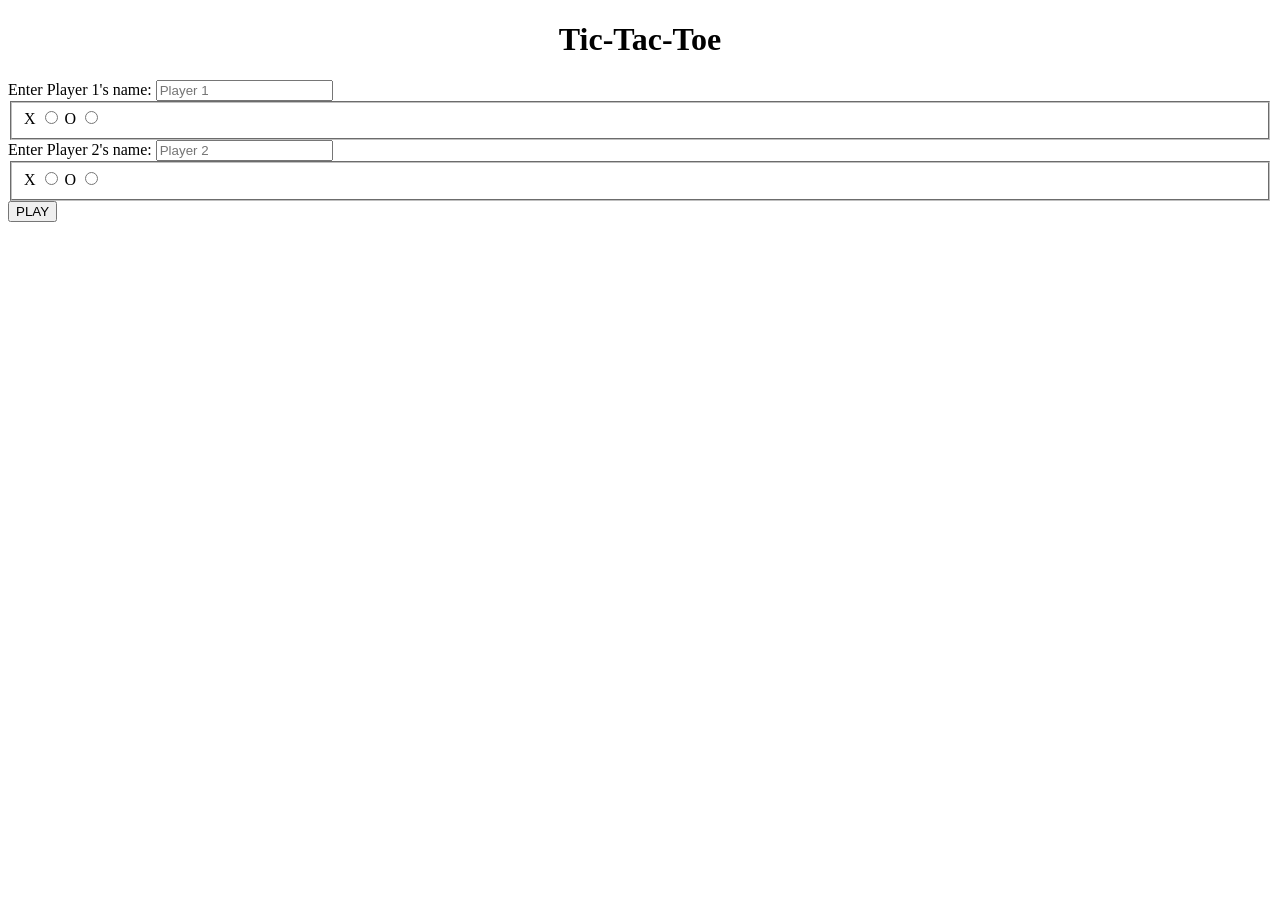
<file: index.html>
<!DOCTYPE html>
<html lang="en">
<head>
    <meta charset="UTF-8">
    <meta name="viewport" content="width=device-width, initial-scale=1.0">
    <title>Tic-Tac-Toe</title>
    <link rel="stylesheet" href="style.css">
    <script src="script.js" defer></script>
</head>
<body>
    <h1>Tic-Tac-Toe</h1>
    <form>
        <label for="p1name">Enter Player 1's name:</label>
        <input type="text" id="p1name" name="p1name" placeholder="Player 1">

        <fieldset>
            <label for="p1markerx">X</label>
            <input type="radio" id="p1markerx" name="p1marker" value="X">
            <label for="p1markero">O</label>
            <input type="radio" id="p1markero" name="p1marker" value="O">
        </fieldset>
        
        <label for="p2name">Enter Player 2's name:</label>
        <input type="text" id="p2name" name="p2name" placeholder="Player 2">

        <fieldset>
            <label for="p2markerx">X</label>
            <input type="radio" id="p2markerx" name="p2marker" value="X">
            <label for="p2markero">O</label>
            <input type="radio" id="p2markero" name="p2marker" value="O">
        </fieldset>

        <button type="button" id="playButton">PLAY</button>
    </form>
</body>
</html>
</file>
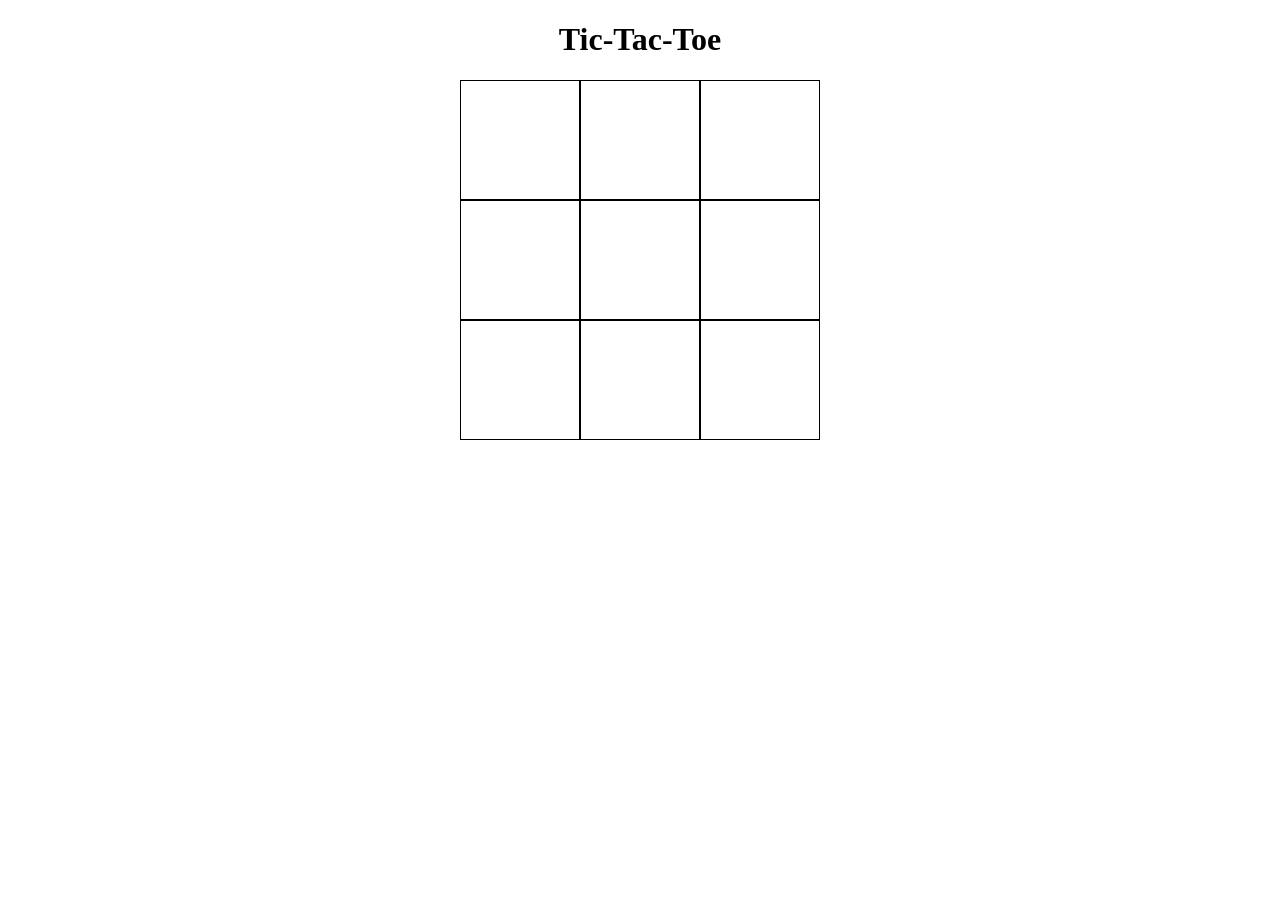
<file: game.html>
<!DOCTYPE html>
<html lang="en">
<head>
    <meta charset="UTF-8">
    <meta name="viewport" content="width=device-width, initial-scale=1.0">
    <title>Tic-Tac-Toe</title>
    <link rel="stylesheet" href="style.css">
    <script src="script.js" defer></script>
</head>
<body>
    <h1>Tic-Tac-Toe</h1>

    <div class="container">
        <div id="cell-1"></div>
        <div id="cell-2"></div>
        <div id="cell-3"></div>
        <div id="cell-4"></div>
        <div id="cell-5"></div>
        <div id="cell-6"></div>
        <div id="cell-7"></div>
        <div id="cell-8"></div>
        <div id="cell-9"></div>
    </div>

    <div class="gameResultAnnouncement"></div>
</body>
</html>
</file>
<file: style.css>
h1 {
    text-align: center;
}

.container {
    display: grid;
    justify-content: center;
    grid-template-columns: 120px 120px 120px;
    grid-template-rows: 120px 120px 120px;
}

.container > div {
    border: 1px solid black;
    display: flex;
    justify-content: center;
    align-items: center;
}

.gameResultAnnouncement {
    text-align: center;
}
</file>
